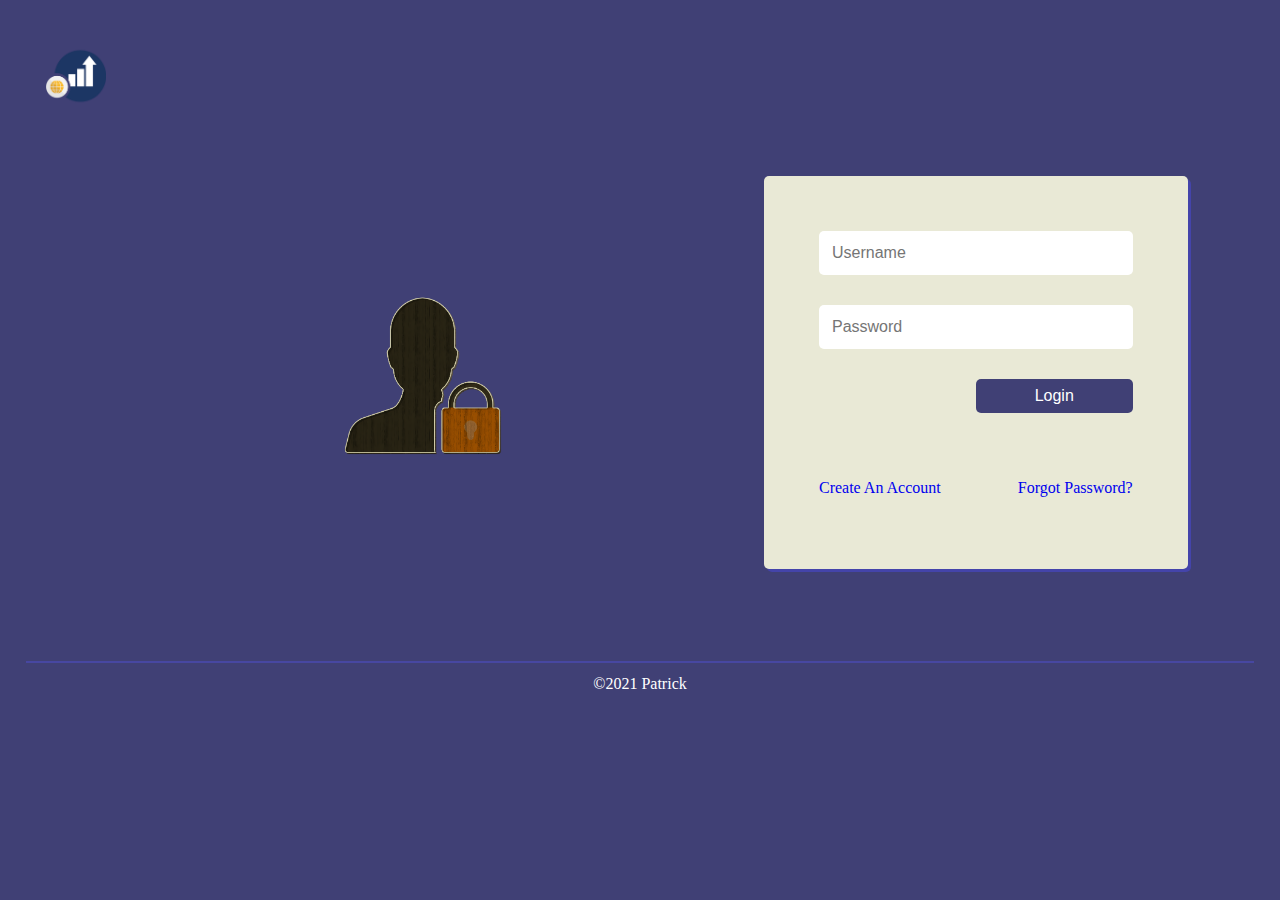
<file: index.html>
<!DOCTYPE html>
<html lang="en">

<head>
    <meta charset="UTF-8">
    <meta http-equiv="X-UA-Compatible" content="IE=edge">
    <meta name="viewport" content="width=device-width, initial-scale=1.0">
    <title>EDG ~ Patrick</title>
    <link rel="stylesheet" href="style/style.css">
</head>

<body>
    <div class="container">
        <!-- <div class="header">
            <span>EDG</span>
        </div> -->
        <div class="group">
            <span><img class="logo" src="./logo.png" alt="EDG"></span>
            <div class="body">
                <div class="side_info">
                    <img class="login_img" src="./asset/login.png" alt="Login Image">
                </div>
                <div class="login">
                    <form action="" method="post" id="form">
                        <input type="text" name="username" placeholder="Username"><br>
                        <input type="password" name="password" placeholder="Password"><br>
                        <button type="submit" class="btn">Login</button>
                    </form>
                    <form action="" id="forgotpasswordform">
                        <h2>Type in your email inside a field provided below to get a password reset link.</h2>
                        <input type="email" name="fp_email" placeholder="Enter Your Email For Password Reset" required>
                        <button type="submit" class="btn" id="el_btn">Email Link</button>
                    </form>
                    <div class="ops">
                        <p><a href="./template/register.html" id="ca_btn">Create An Account</a></p>
                        <p><a href="#" id="fp_btn">Forgot Password?</a></p>
                    </div>
                </div>
            </div>
        </div>
        <div class="footer">&copy;2021 Patrick</div>
    </div>


    <script src="utils/reaction.js"></script>
</body>

</html>
</file>
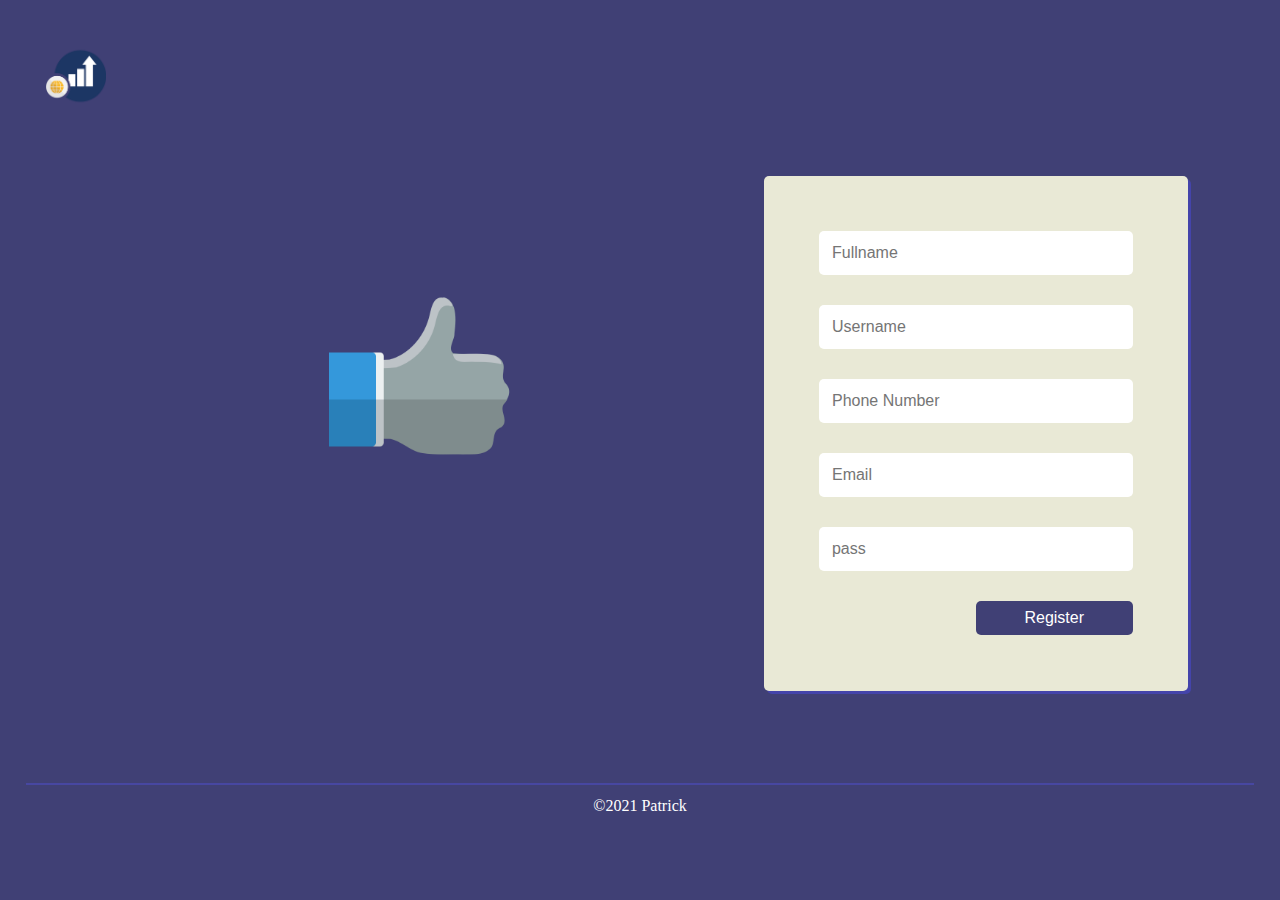
<file: template/register.html>
<!DOCTYPE html>
<html lang="en">

<head>
    <meta charset="UTF-8">
    <meta http-equiv="X-UA-Compatible" content="IE=edge">
    <meta name="viewport" content="width=device-width, initial-scale=1.0">
    <title>Register</title>
    <link rel="stylesheet" href="../style/style.css">
</head>

<body>
    <div class="container">
        <!-- <div class="header">
            <span>EDG</span>
        </div> -->
        <div class="group">
            <span><img class="logo" src="../logo.png" alt="EDG"></span>
            <div class="body">
                <div class="side_info">
                    <img class="login_img" src="../asset/register.png" alt="Register Image">
                </div>
                <div class="register">
                    <form action="" method="post" id="form">
                        <input type="text" name="fullname" placeholder="Fullname" required><br>
                        <input type="text" name="username" placeholder="Username" required><br>
                        <input type="text" name="phone" placeholder="Phone Number" required><br>
                        <input type="email" name="email" placeholder="Email" required><br>
                        <input type="password" name="password" placeholder="pass" required><br>
                        <button type="submit" class="btn">Register</button>
                    </form>
                </div>
            </div>
        </div>
        <div class="footer">&copy;2021 Patrick</div>
    </div>
</body>

</html>
</file>
<file: style/style.css>
body {
                    margin: 0;
                    padding: 0;
                    background-color: rgb(64, 64, 117);
                    color: #fff;
                }
                
                h1,
                h2,
                h3,
                h4,
                h5,
                h6,
                a {
                    margin: 0;
                    padding: 0;
                }
                
                a {
                    text-decoration: none;
                }
                
                .container {
                    width: 100%;
                    height: 100%;
                }
                
                .header {
                    padding: 1% 2%;
                    box-sizing: border-box;
                }
                
                .group {
                    padding: 2%;
                }
                
                .logo {
                    width: 60px;
                    height: auto;
                    margin: 20px 0 0 20px;
                }
                
                .body {
                    padding: 5%;
                    display: flex;
                    flex-direction: row;
                }
                
                .side_info {
                    flex: 2;
                    padding: 10% 2% 2%;
                    text-align: center;
                    box-sizing: border-box;
                }
                
                .login_img {
                    width: 30%;
                    height: auto;
                }
                
                .login,
                .register {
                    flex: 1;
                    padding: 5%;
                    margin: 5px;
                    background-color: rgb(233, 233, 214);
                    border-radius: 5px;
                    box-shadow: 3px 3px #44a;
                    box-sizing: border-box;
                }
                
                #form input[type="text"],
                #form input[type="password"],
                #form input[type="email"],
                #forgotpasswordform input[type="email"] {
                    width: 100%;
                    margin-bottom: 30px;
                    padding: 13px;
                    font-size: 16px;
                    border: none;
                    border-radius: 5px;
                    color: #333;
                    box-sizing: border-box;
                }
                
                .btn {
                    border: none;
                    padding: 8px;
                    font-size: 16px;
                    width: 50%;
                    margin: 0 0 0 50%;
                    border-radius: 5px;
                    background-color: rgb(64, 64, 117);
                    color: #fff;
                    cursor: pointer;
                    font-weight: 500;
                    box-sizing: border-box;
                }
                
                .btn:hover {
                    background-color: #fff;
                    color: rgb(64, 64, 117);
                    border: 2px solid rgb(64, 64, 117);
                    transition: 1s;
                }
                
                .ops {
                    margin-top: 50px;
                    display: flex;
                    flex-direction: row;
                    box-sizing: border-box;
                }
                
                .ops p {
                    flex: 1;
                }
                
                .ops p:last-child {
                    text-align: right;
                }
                
                #forgotpasswordform {
                    display: none;
                    color: #333;
                    text-align: center;
                }
                
                #forgotpasswordform h2 {
                    padding: 5px;
                    line-height: 1.5;
                    margin-bottom: 10px;
                }
                
                .footer {
                    text-align: center;
                    padding: 1% 0;
                    margin: 0 2%;
                    border-top: 2px solid rgba(77, 77, 206, 0.5);
                    box-sizing: border-box;
                }
</file>
